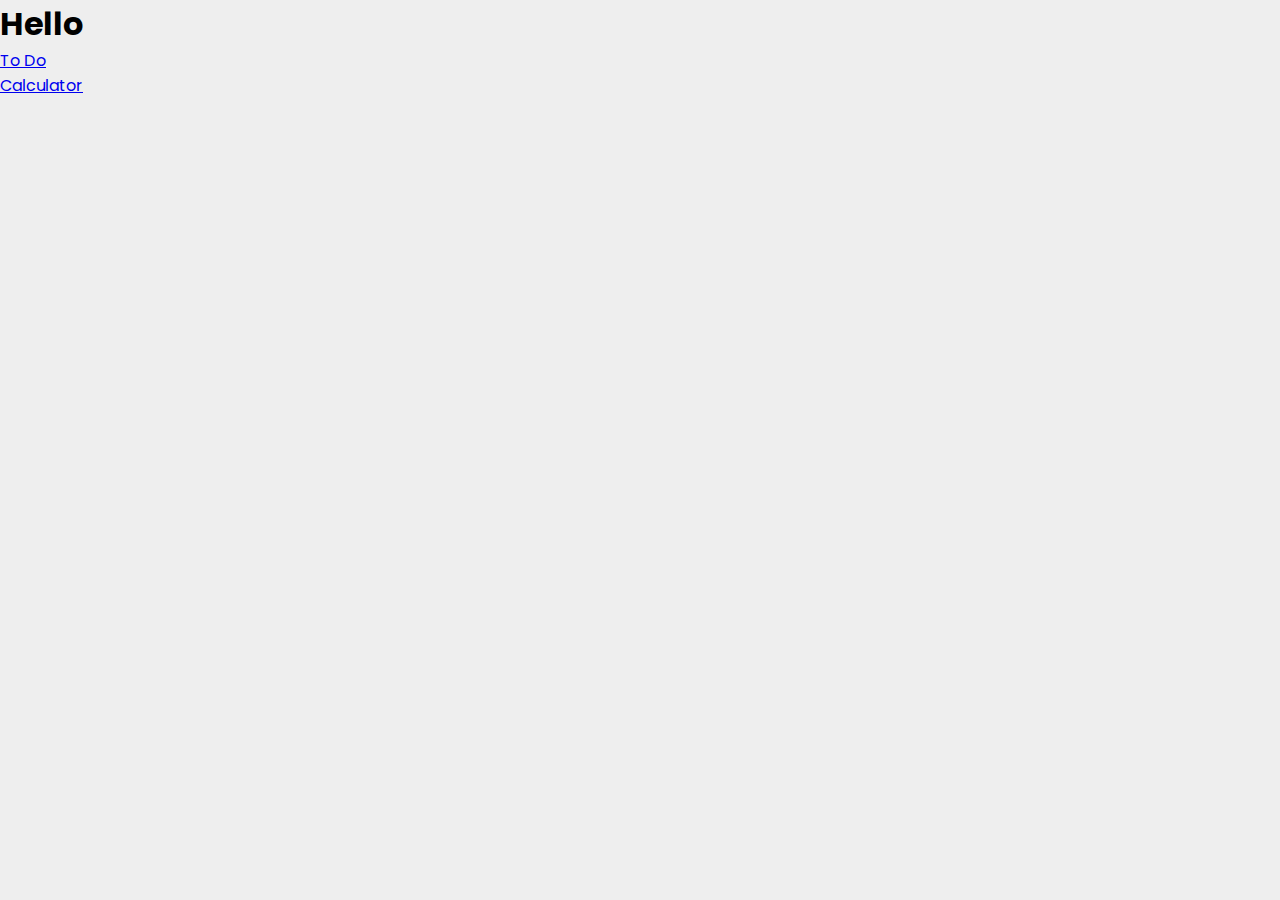
<file: public/index.html>
<!DOCTYPE html>
<html lang="en">

<head>
  <meta charset="UTF-8">
  <meta http-equiv="X-UA-Compatible" content="IE=edge">
  <meta name="viewport" content="width=device-width, initial-scale=1.0">
  <link rel="stylesheet" href="./stylesheets/style.css">
  <title>Welcome to the server</title>
</head>

<body>
  <h1>Hello</h1>
  <a href="http://localhost:3000/todo">To Do</a>
  <br />
  <a href="http://localhost:3000/calculator">Calculator</a>
</body>

</html>
</file>
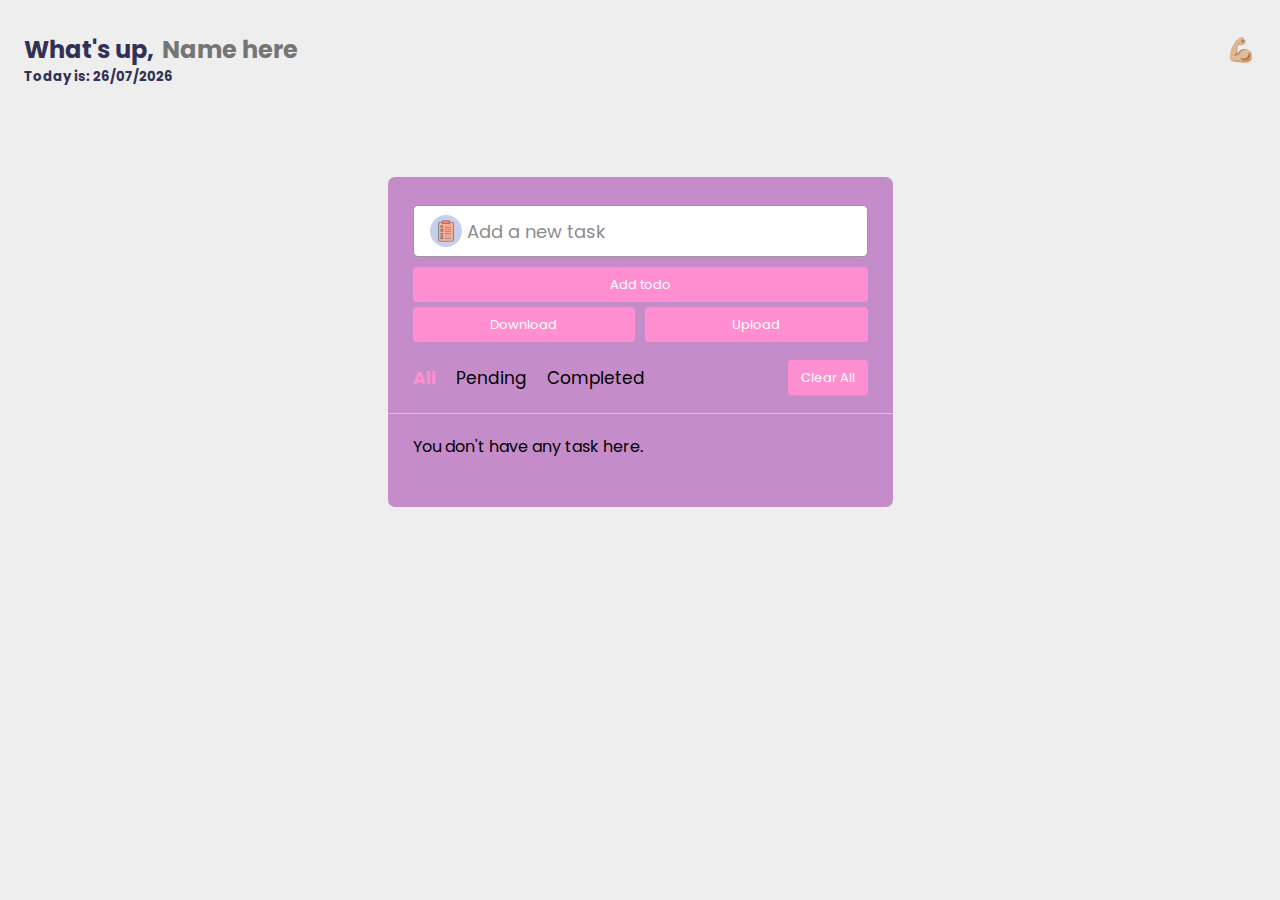
<file: public/todo/index.html>
<!DOCTYPE html>
<html lang="en" dir="ltr">
  <head>
    <meta charset="utf-8" />
    <title>Todo List</title>
    <link rel="stylesheet" href="/public/stylesheets/style.css" />
    <meta name="viewport" content="width=device-width, initial-scale=1.0" />
    <link rel="icon" href="/public/img/logo.png" />
    <link
      rel="stylesheet"
      href="https://unicons.iconscout.com/release/v4.0.0/css/line.css"
    />
  </head>
  <body>
    <section class="greeting">
      <h2 class="title">
        What's up, <input type="text" id="name" placeholder="Name here" />💪🏼
      </h2>
      <h5 class="date"></h5>
    </section>
    <div class="wrapper">
      <div class="task-input">
        <img src="/public/img/bars-icon.svg" alt="icon" class="icon" />
        <input type="text" placeholder="Add a new task" />
        <button class="add-btn">Add todo</button>
      </div>
      <div class="servers">
        <button class="down-btn">Download</button>
        <button class="up-btn">Upload</button>
      </div>
      <div class="controls">
        <div class="filters">
          <span id="all" class="active">All</span>
          <span id="pending">Pending</span>
          <span id="completed">Completed</span>
        </div>
        <button class="clear-btn">Clear All</button>
      </div>
      <ul class="task-box"></ul>
    </div>
    <script src="/JavaScripts/script.js"></script>
  </body>
</html>
</file>
<file: public/stylesheets/style.css>
@import url("https://fonts.googleapis.com/css2?family=Poppins:wght@400;500;600;700&display=swap");

:root {
  --pink: #ff8fd0;
  --darkPink: #a85184;
  --purple: #c58cca;
  --white: #fff;
  --light: #eee;
  --grey: rgb(140, 140, 140);
  --dark: #313154;

  --shadow: 0 0 6px rgba(0, 0, 0, 0.6);
}

* {
  margin: 0;
  padding: 0;
  box-sizing: border-box;
  font-family: "Poppins", sans-serif;
}

body {
  overflow: scroll;
  background: var(--light);
}

section {
  margin-top: 2rem;
  margin-bottom: 2rem;
  padding-left: 1.5rem;
  padding-right: 1.5rem;
}

button {
  color: var(--white);
  font-size: 13px;
  background: var(--pink);
  cursor: pointer;
  border-radius: 4px;
  outline: none;
  border: none;
  height: 35px;
}

.greeting .title {
  display: flex;
}

.greeting .title input {
  margin-left: 0.5rem;
  flex: 1 1 0%;
  min-width: 0;
  background: transparent;
  border: none;
  resize: none;
  outline: none;
}

.greeting .title,
.greeting .title input {
  color: var(--dark);
  font-size: 1.5rem;
  font-weight: 700;
}

.date {
  color: var(--dark);
}

.icon {
  width: 32px;
  height: 32px;
}

.wrapper {
  max-width: 505px;
  margin: 90px auto;
  background: var(--white);
  border-radius: 7px;
  padding: 28px 0;
  background: var(--purple);
}

.task-input {
  height: 52px;
  padding: 0 25px;
  position: relative;
}

.task-input img {
  position: absolute;
  top: 50%;
  transform: translate(17px, -50%);
}

.task-input input {
  height: 100%;
  width: 100%;
  outline: none;
  font-size: 18px;
  border-radius: 5px;
  border: 1px solid #999;
  padding: 0 20px 0 53px;
}

.task-input input::placeholder {
  color: var(--grey);
}

.add-btn {
  padding: 7px 13px;
  margin-top: 10px;
  width: 100%;
}

.add-btn:hover {
  background: var(--dark);
}

.servers {
  display: flex;
  justify-content: space-between;
  width: 100%;
  padding-top: 50px;
  padding-left: 25px;
  padding-right: 25px;
}

.controls,
li {
  display: flex;
  align-items: center;
  justify-content: space-between;
}

.controls {
  display: flex;
  align-items: center;
  justify-content: space-between;
  padding: 18px 25px;
  border-bottom: 1px solid #ccc;
}

.filters span {
  cursor: pointer;
  margin: 0 8px;
  font-size: 17px;
}

.filters span:first-child {
  margin-left: 0;
}

.filters span.active {
  color: var(--pink);
  font-weight: bold;
}

.controls .clear-btn {
  padding: 7px 13px;
}

.clear-btn:hover {
  background: var(--dark);
}

.down-btn {
  width: 49%;
}

.up-btn {
  width: 49%;
}

.task-box {
  margin: 20px 25px;
}

.task-box .task {
  list-style: none;
  font-size: 17px;
  margin-bottom: 18px;
  padding-bottom: 16px;
  border-bottom: 1px solid #ccc;
}

.task-box .task:last-child {
  margin-bottom: 0;
  border-bottom: 0;
  padding-bottom: 0;
}

.task label {
  display: flex;
}

.task label p.checked {
  text-decoration: line-through;
}

.task label input {
  margin-top: 6px;
  margin-right: 12px;
}

.task .settings {
  cursor: pointer;
  position: relative;
}

.settings .task-menu {
  position: absolute;
  padding: 5px 0;
  right: -5px;
  bottom: -65px;
  z-index: 2;
  transform: scale(0);
  border-radius: 5px;
  transform-origin: top right;
  transition: transform 0.2s ease;
  background: var(--white);
  box-shadow: var(--shadow);
  width: 110px;
}

.settings .task-menu.show {
  transform: scale(1);
}

.task-menu li {
  height: 25px;
  font-size: 16px;
  padding: 17px 15px;
  margin-bottom: 2px;
  justify-content: flex-start;
}

.task-menu li:last-child {
  margin-bottom: 0;
}
.task-menu li:hover {
  background: var(--grey);
}
.task-menu li i {
  padding-right: 8px;
}
</file>
